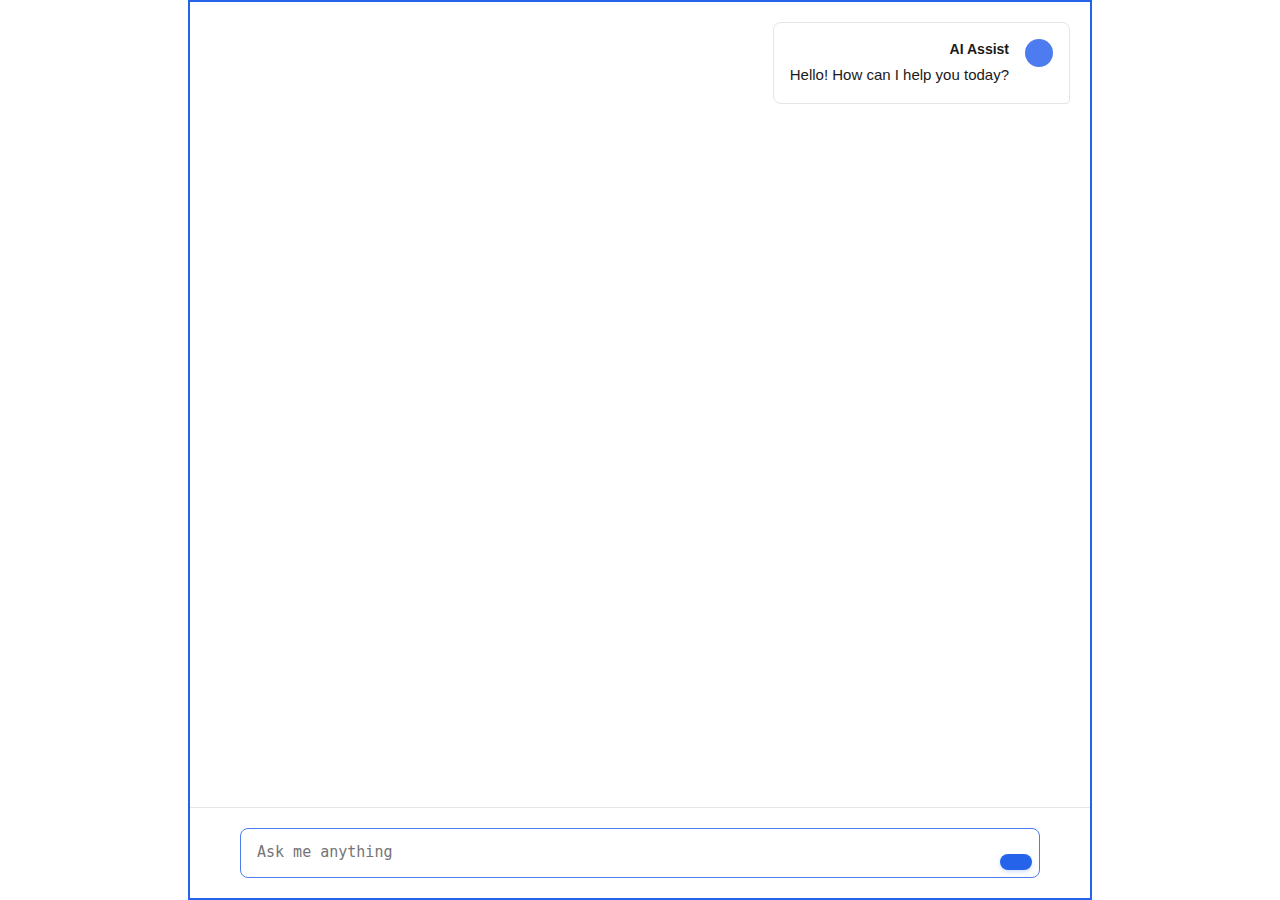
<file: DamsoleAIChatbot/templates/index.html>
<!DOCTYPE html>
<html lang="en">
<head>
    <meta charset="UTF-8">
    <meta name="viewport" content="width=device-width, initial-scale=1.0">
    <title>Damsole AI Chatbot</title>

    <link rel="icon" type="image/x-icon" href="https://cdnjs.cloudflare.com/ajax/libs/font-awesome/5.15.4/svgs/solid/robot.svg">
    <style>
        body {
    font-family: -apple-system, BlinkMacSystemFont, 'Segoe UI', Roboto, Oxygen, Ubuntu, Cantarell, sans-serif;
    margin: 0;
    padding: 0;
    background-color: #ffffff;
    height: 100vh;
    display: flex;
    flex-direction: column;
}

.chat-container {
    flex: 1;
    max-width: 900px;
    margin: 0 auto;
    width: 100%;
    background-color: white;
    display: flex;
    flex-direction: column;
    position: relative;
    border: 2px solid #2563eb;
    transition: 0.3s;
}

.chat-container:hover {
    box-shadow: 0 0 10px #2563eb;
}

.chat-messages {
    flex: 1;
    overflow-y: auto;
    padding: 20px;
    display: flex;
    flex-direction: column;
    gap: 24px;
}

.message {
    display: flex;
    gap: 16px;
    padding: 16px;
    border-radius: 8px;
    max-width: 70%;
    position: relative;
}

.avatar {
    width: 28px;
    height: 28px;
    border-radius: 50%;
    display: flex;
    align-items: center;
    justify-content: center;
    flex-shrink: 0;
}

.user-message {
    background-color: #f7f7f8;
    align-self: flex-start;
    flex-direction: row;
    margin-right: auto;
    border-bottom-left-radius: 4px;
}

.user-message .avatar {
    background-color: #5e5ea9;
    color: white;
}

.bot-message {
    background-color: #ffffff;
    align-self: flex-end;
    flex-direction: row-reverse;
    margin-left: auto;
    border-bottom-right-radius: 4px;
    border: 1px solid #e5e5e5;
}

.bot-message .message-content {
    text-align: right;
}

.bot-message .message-header {
    justify-content: flex-end;
}

.bot-message .avatar {
    background-color: #4c7cef;
    color: white;
}

.message-content {
    flex: 1;
    line-height: 1.5;
    font-size: 15px;
    color: #1a1a1a;
}

.input-container {
    border-top: 1px solid #e5e5e5;
    padding: 20px;
    background-color: white;
    position: sticky;
    bottom: 0;
}

.input-wrapper {
    max-width: 800px;
    margin: 0 auto;
    position: relative;
    display: flex;
    align-items: center;
}

#user-input {
    width: 100%;
    padding: 12px 50px 12px 16px;
    border: 1px solid #e5e5e5;
    border-radius: 8px;
    font-size: 15px;
    line-height: 1.5;
    color: #1a1a1a;
    background-color: white;
    resize: none;
    min-height: 24px;
    max-height: 200px;
    outline: none;
    transition: border-color 0.2s;
}

#user-input:focus {
    border-color: #4c7cef;
}

#send-button {
    position: absolute;
    right: 8px;
    bottom: 8px;
    background-color: #2563eb;
    border: none;
    color: white;
    cursor: pointer;
    padding: 8px 16px;
    border-radius: 20px;
    display: flex;
    align-items: center;
    justify-content: center;
    font-size: 16px;
    transition: all 0.2s ease;
    box-shadow: 0 2px 4px rgba(37, 99, 235, 0.2);
}

#send-button:hover {
    background-color: #1d4ed8;
    box-shadow: 0 4px 8px rgba(37, 99, 235, 0.3);
    transform: translateY(-1px);
}

#send-button:active {
    transform: translateY(1px);
    box-shadow: 0 2px 4px rgba(37, 99, 235, 0.2);
}

#send-button i {
    font-size: 16px;
}

.message-header {
    display: flex;
    align-items: center;
    gap: 8px;
    margin-bottom: 4px;
}

.message-header .name {
    font-weight: 600;
    font-size: 14px;
    color: #1a1a1a;
}

.close-button {
    position: absolute;
    top: 12px;
    right: 12px;
    background: transparent;
    border: none;
    color: #666;
    cursor: pointer;
    padding: 4px;
    border-radius: 4px;
}

.close-button:hover {
    background-color: #f0f0f0;
}
    </style>
</head>
<body>
    <div class="chat-container">
        <button class="close-button">
            <i class="fas fa-times"></i>
        </button>
        <div class="chat-messages" id="chat-messages">
            <!-- Initial bot message -->
            <div class="message bot-message">
                <div class="avatar">
                    <i class="fas fa-robot"></i>
                </div>
                <div class="message-content">
                    <div class="message-header">
                        <span class="name">AI Assist</span>
                    </div>
                    Hello! How can I help you today?
                </div>
            </div>
        </div>
        <div class="input-container">
            <div class="input-wrapper">
                <textarea id="user-input" placeholder="Ask me anything" rows="1" autofocus></textarea>
                <button id="send-button">
                    <i class="fas fa-paper-plane"></i>
                </button>
            </div>
        </div>
    </div>

<script>
        const textarea = document.getElementById('user-input');
        const sendButton = document.getElementById('send-button');
        const chatMessages = document.getElementById('chat-messages');

        // Auto-resize textarea
        textarea.addEventListener('input', function() {
            this.style.height = 'auto';
            this.style.height = Math.min(this.scrollHeight, 200) + 'px';
        });

        function addMessage(message, isUser = false) {
            const messageDiv = document.createElement('div');
            messageDiv.className = `message ${isUser ? 'user-message' : 'bot-message'}`;
            
            const avatar = document.createElement('div');
            avatar.className = 'avatar';
            const icon = document.createElement('i');
            icon.className = isUser ? 'fas fa-user' : 'fas fa-robot';
            avatar.appendChild(icon);

            const contentDiv = document.createElement('div');
            contentDiv.className = 'message-content';
            
            const header = document.createElement('div');
            header.className = 'message-header';
            const name = document.createElement('span');
            name.className = 'name';
            name.textContent = isUser ? 'You' : 'AI Assist';
            header.appendChild(name);
            
            contentDiv.appendChild(header);
            contentDiv.appendChild(document.createTextNode(message));

            messageDiv.appendChild(avatar);
            messageDiv.appendChild(contentDiv);
            
            chatMessages.appendChild(messageDiv);
            chatMessages.scrollTop = chatMessages.scrollHeight;
        }

        function sendMessage() {
            const message = textarea.value.trim();
            if (!message) return;

            // Add user message
            addMessage(message, true);
            textarea.value = '';
            textarea.style.height = 'auto';

            // Send to backend
            fetch('/chat', {
                method: 'POST',
                headers: {
                    'Content-Type': 'application/json',
                },
                body: JSON.stringify({ message: message })
            })
            .then(response => response.json())
            .then(data => {
                addMessage(data.response || data.reply);
            })
            .catch(error => {
                console.error('Error:', error);
                addMessage('Sorry, there was an error processing your request.');
            });
        }

        // Send message on button click with animation
        sendButton.addEventListener('click', function() {
            this.classList.add('clicked');
            sendMessage();
            setTimeout(() => this.classList.remove('clicked'), 200);
        });

        // Send message on Enter (but allow Shift+Enter for new lines)
        textarea.addEventListener('keydown', function(e) {
            if (e.key === 'Enter' && !e.shiftKey) {
                e.preventDefault();
                sendButton.click(); // This will trigger the click animation too
            }
        });

        // Close button functionality
        document.querySelector('.close-button').addEventListener('click', function() {
            // Add your close functionality here
            console.log('Chat closed');
        });
    </script>
</body>
</html>
</file>
